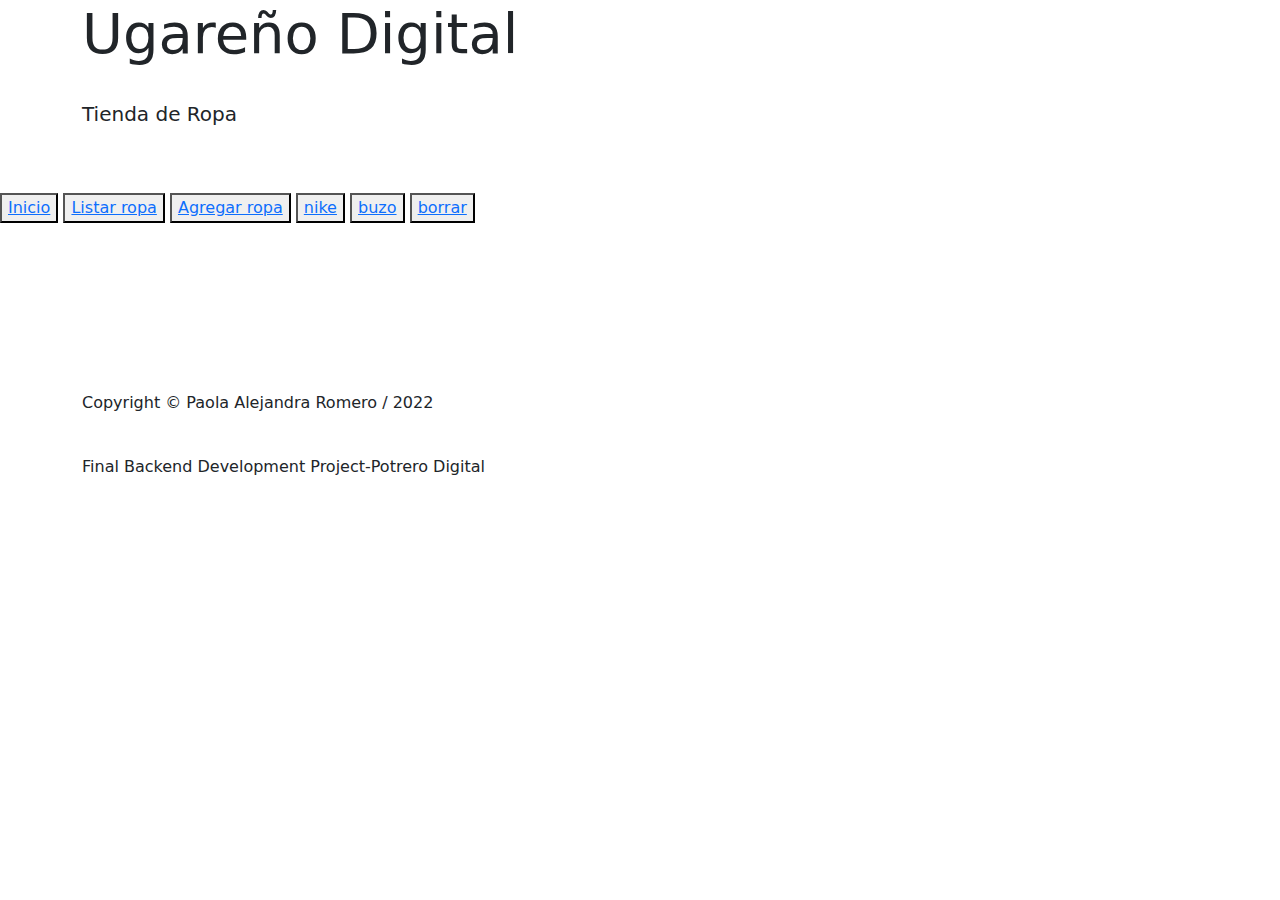
<file: index.html>
<!DOCTYPE html>
<html lang="en">
    <head>
        <meta charset="utf-8" />
        <meta name="viewport" content="width=device-width, initial-scale=1, shrink-to-fit=no" />
        <meta name="description" content="" />
        <meta name="author" content="" />
        <title>Tienda Ugareño</title>
        <!-- Favicon-->
        <link rel="icon" type="image/x-icon" href="assets/favicon.ico" />
        <!-- Bootstrap icons-->
        <link href="https://cdn.jsdelivr.net/npm/bootstrap-icons@1.5.0/font/bootstrap-icons.css" rel="stylesheet" />
        <!-- Core theme CSS (includes Bootstrap)-->
        <link href="css/styles.css" rel="stylesheet" />
    </head>
  <body>
    <!-- Header-->
     <header class="bg-dark py-5">
        <div class="container px-4 px-lg-5 my-5">
            <div class="text-center text-white">
                <h1 class="display-4 fw-bolder">Ugareño Digital</h1>
                <br>
                <p class="lead fw-normal text-white-50 mb-0">Tienda de Ropa</p>
            </div>
        </div>

    </header>
    <br>
    <br>
    <button type="submit"><a href="index.php">Inicio</a></button>
    <button type="submit"><a href="listar.php">Listar ropa</a></button>
    <button type="submit"><a href="agregar.html">Agregar ropa</a></button>
    <button type="submit"><a href="nike.php">nike</a></button>
    <button type="submit"><a href="buzo.php">buzo</a></button>
      <button type="submit"><a href="borrar.php">borrar</a></button>
    <br>
    <br>
    <br>
    <br>
    <br>
    <br>
    <br>
    <br>
    <!-- Footer-->
    <footer class="py-5 bg-dark">
        <div class="container"><p class="m-0 text-center text-white"> Copyright &copy; Paola Alejandra Romero / 2022</p>
          <br>
                              <p class="m-0 text-center text-white">Final Backend Development Project-Potrero Digital</p>
        </div>
        <br>
    </footer>
    <!-- Bootstrap core JS-->
    <script src="https://cdn.jsdelivr.net/npm/bootstrap@5.1.3/dist/js/bootstrap.bundle.min.js"></script>
    <!-- Core theme JS-->
    <script src="js/scripts.js"></script>
  </body>
</html>
</file>
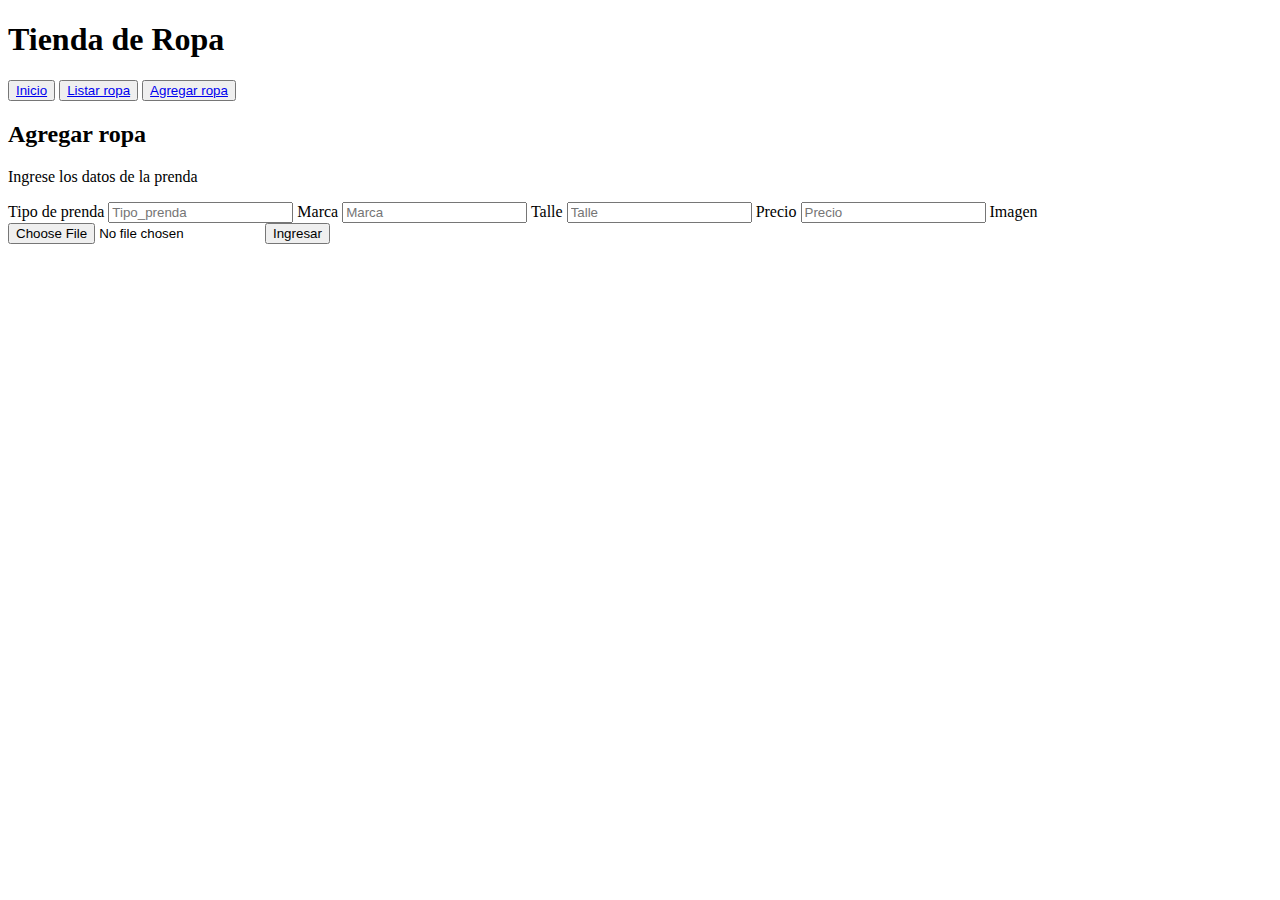
<file: agregar.html>
<!DOCTYPE html>
<html lang="en" dir="ltr">
  <head>
    <meta charset="utf-8">
    <meta http-equiv="X-UA-Compatible" content="IE=edge">
    <meta name="viewport" content="width=device-width, initial-scale=1.0">
    <title>Tienda de Ropa</title>
  </head>
  <body>
    <h1>Tienda de Ropa</h1>
    <button type="submit"><a href="index.html">Inicio</a></button>
    <button type="submit"><a href="listar.php">Listar ropa</a></button>
    <button type="submit"><a href="agregar.html">Agregar ropa</a></button>
<h2>Agregar ropa</h2>
<p>Ingrese los datos de la prenda</p>

<form method="POST" action="agregar.php" enctype="multipart/form-data">
<label>Tipo de prenda</label>  <input type="text" name="tipo_prenda" placeholder="Tipo_prenda" required>
<label>Marca</label>
<input type="text" name="marca"placeholder="Marca" required>
<label>Talle</label>
<input type="text" name="talle" placeholder="Talle" required>
<label>Precio</label>
<input type="text" name="precio" placeholder="Precio" required>
<label>Imagen</label>
<input type="file" name="imagen" placeholder="Imagen">
<input type="submit" name="submit" value="Ingresar">
</form>

  </body>
</html>
</file>
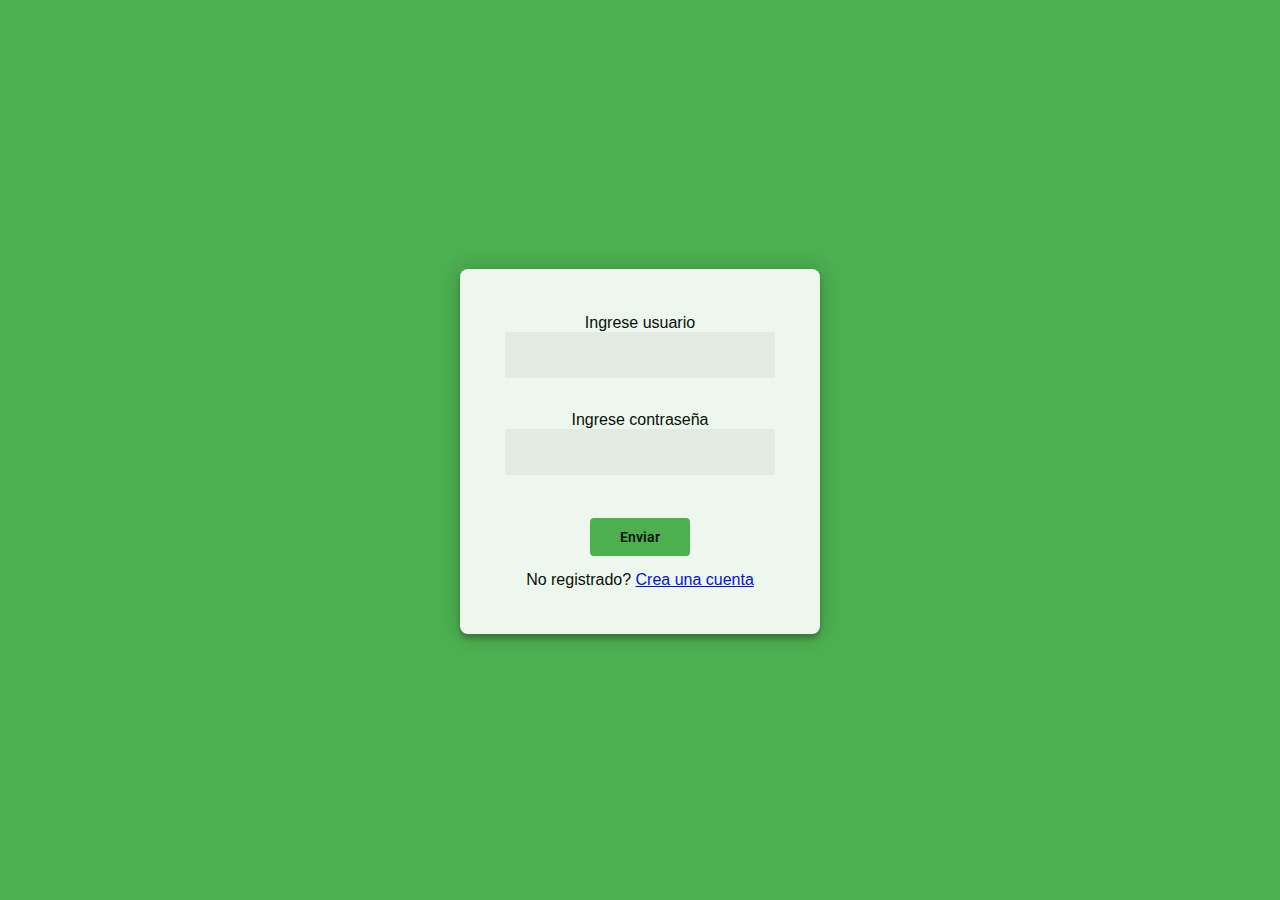
<file: login.html>
<!DOCTYPE html>
<html lang="en" dir="ltr">

  <head>
    <meta charset="utf-8">
    <title>Login</title>
    <link rel="stylesheet" href="css/estilos.css">

  </head>
  <br>
  <br>
  <body>
  <div class="login-page">
  <div class="form">
  <form action="login.php"  method="post">

  <label for=""> Ingrese usuario </label>
  <input type="text" name="user" value="">
  <br>
  <br>
  <label for=""> Ingrese contraseña </label>
  <input type="password" name="pass" value="">
  <br>
  <br>
  <input type="submit" name="ingresar" value="Enviar">
  <p class="message">No registrado? <a href="#">Crea una cuenta</a></p>
</form>
</div>

</div>
<script src="login.js">

</script>

  </body>
</html>
</file>
<file: css/estilos.css>
@import url(https://fonts.googleapis.com/css?family=Roboto:300);
body{
  display: flex;
    justify-content: center;
    align-items: center;
    min-height: 100vh;
    background: #4CAF50;
    opacity: .9;
}

* {
    margin: 0;
    padding: 0;
    box-sizing: border-box;
    font-family: 'Poppins', sans-serif;
}

.login-page {
  width: 360px;
  padding: 8% 0 0;
  margin: auto;
}
.form {
  position: relative;
  z-index: 1;
  background: #FFFFFF;
  max-width: 360px;
  margin: 0 auto 100px;
  padding: 45px;
  text-align: center;
  box-shadow: 0 0 20px 0 rgba(0, 0, 0, 0.2), 0 5px 5px 0 rgba(0, 0, 0, 0.24);
  border-radius: 8px;
}

.form input {
  font-family: "Roboto", sans-serif;
  outline: 0;
  background: #f2f2f2;
  width: 100%;
  border: 0;
  margin: 0 0 15px;
  padding: 15px;
  box-sizing: border-box;
  font-size: 14px;
}

input[type="submit"] {
    border: none;
    outline: none;
    background: #4CAF50;
    padding: 11px 25px;
    width: 100px;
    margin-top: 10px;
    border-radius: 4px;
    font-weight: 600;
    cursor: pointer;
}
</file>
<file: css/styles.css>
@charset "UTF-8";
/*!
* Start Bootstrap - Shop Homepage v5.0.4 (https://startbootstrap.com/template/shop-homepage)
* Copyright 2013-2021 Start Bootstrap
* Licensed under MIT (https://github.com/StartBootstrap/startbootstrap-shop-homepage/blob/master/LICENSE)
*/
/*!
 * Bootstrap v5.1.3 (https://getbootstrap.com/)
 * Copyright 2011-2021 The Bootstrap Authors
 * Copyright 2011-2021 Twitter, Inc.
 * Licensed under MIT (https://github.com/twbs/bootstrap/blob/main/LICENSE)
 */
:root {
  --bs-blue: #0d6efd;
  --bs-indigo: #6610f2;
  --bs-purple: #6f42c1;
  --bs-pink: #d63384;
  --bs-red: #dc3545;
  --bs-orange: #fd7e14;
  --bs-yellow: #ffc107;
  --bs-green: #198754;
  --bs-teal: #20c997;
  --bs-cyan: #0dcaf0;
  --bs-white: #fff;
  --bs-gray: #6c757d;
  --bs-gray-dark: #343a40;
  --bs-gray-100: #f8f9fa;
  --bs-gray-200: #e9ecef;
  --bs-gray-300: #dee2e6;
  --bs-gray-400: #ced4da;
  --bs-gray-500: #adb5bd;
  --bs-gray-600: #6c757d;
  --bs-gray-700: #495057;
  --bs-gray-800: #343a40;
  --bs-gray-900: #212529;
  --bs-primary: #0d6efd;
  --bs-secondary: #6c757d;
  --bs-success: #198754;
  --bs-info: #0dcaf0;
  --bs-warning: #ffc107;
  --bs-danger: #dc3545;
  --bs-light: #f8f9fa;
  --bs-dark: #212529;
  --bs-primary-rgb: 13, 110, 253;
  --bs-secondary-rgb: 108, 117, 125;
  --bs-success-rgb: 25, 135, 84;
  --bs-info-rgb: 13, 202, 240;
  --bs-warning-rgb: 255, 193, 7;
  --bs-danger-rgb: 220, 53, 69;
  --bs-light-rgb: 248, 249, 250;
  --bs-dark-rgb: 33, 37, 41;
  --bs-white-rgb: 255, 255, 255;
  --bs-black-rgb: 0, 0, 0;
  --bs-body-color-rgb: 33, 37, 41;
  --bs-body-bg-rgb: 255, 255, 255;
  --bs-font-sans-serif: system-ui, -apple-system, "Segoe UI", Roboto, "Helvetica Neue", Arial, "Noto Sans", "Liberation Sans", sans-serif, "Apple Color Emoji", "Segoe UI Emoji", "Segoe UI Symbol", "Noto Color Emoji";
  --bs-font-monospace: SFMono-Regular, Menlo, Monaco, Consolas, "Liberation Mono", "Courier New", monospace;
  --bs-gradient: linear-gradient(180deg, rgba(255, 255, 255, 0.15), rgba(255, 255, 255, 0));
  --bs-body-font-family: var(--bs-font-sans-serif);
  --bs-body-font-size: 1rem;
  --bs-body-font-weight: 400;
  --bs-body-line-height: 1.5;
  --bs-body-color: #212529;
  --bs-body-bg: #fff;
}

*,
*::before,
*::after {
  box-sizing: border-box;
}

@media (prefers-reduced-motion: no-preference) {
  :root {
    scroll-behavior: smooth;
  }
}

body {
  margin: 0;
  font-family: var(--bs-body-font-family);
  font-size: var(--bs-body-font-size);
  font-weight: var(--bs-body-font-weight);
  line-height: var(--bs-body-line-height);
  color: var(--bs-body-color);
  text-align: var(--bs-body-text-align);
  background-color: var(--bs-body-bg);
  -webkit-text-size-adjust: 100%;
  -webkit-tap-highlight-color: rgba(0, 0, 0, 0);
}

hr {
  margin: 1rem 0;
  color: inherit;
  background-color: currentColor;
  border: 0;
  opacity: 0.25;
}

hr:not([size]) {
  height: 1px;
}

h6, .h6, h5, .h5, h4, .h4, h3, .h3, h2, .h2, h1, .h1 {
  margin-top: 0;
  margin-bottom: 0.5rem;
  font-weight: 500;
  line-height: 1.2;
}

h1, .h1 {
  font-size: calc(1.375rem + 1.5vw);
}
@media (min-width: 1200px) {
  h1, .h1 {
    font-size: 2.5rem;
  }
}

h2, .h2 {
  font-size: calc(1.325rem + 0.9vw);
}
@media (min-width: 1200px) {
  h2, .h2 {
    font-size: 2rem;
  }
}

h3, .h3 {
  font-size: calc(1.3rem + 0.6vw);
}
@media (min-width: 1200px) {
  h3, .h3 {
    font-size: 1.75rem;
  }
}

h4, .h4 {
  font-size: calc(1.275rem + 0.3vw);
}
@media (min-width: 1200px) {
  h4, .h4 {
    font-size: 1.5rem;
  }
}

h5, .h5 {
  font-size: 1.25rem;
}

h6, .h6 {
  font-size: 1rem;
}

p {
  margin-top: 0;
  margin-bottom: 1rem;
}

abbr[title],
abbr[data-bs-original-title] {
  -webkit-text-decoration: underline dotted;
          text-decoration: underline dotted;
  cursor: help;
  -webkit-text-decoration-skip-ink: none;
          text-decoration-skip-ink: none;
}

address {
  margin-bottom: 1rem;
  font-style: normal;
  line-height: inherit;
}

ol,
ul {
  padding-left: 2rem;
}

ol,
ul,
dl {
  margin-top: 0;
  margin-bottom: 1rem;
}

ol ol,
ul ul,
ol ul,
ul ol {
  margin-bottom: 0;
}

dt {
  font-weight: 700;
}

dd {
  margin-bottom: 0.5rem;
  margin-left: 0;
}

blockquote {
  margin: 0 0 1rem;
}

b,
strong {
  font-weight: bolder;
}

small, .small {
  font-size: 0.875em;
}

mark, .mark {
  padding: 0.2em;
  background-color: #fcf8e3;
}

sub,
sup {
  position: relative;
  font-size: 0.75em;
  line-height: 0;
  vertical-align: baseline;
}

sub {
  bottom: -0.25em;
}

sup {
  top: -0.5em;
}

a {
  color: #0d6efd;
  text-decoration: underline;
}
a:hover {
  color: #0a58ca;
}

a:not([href]):not([class]), a:not([href]):not([class]):hover {
  color: inherit;
  text-decoration: none;
}

pre,
code,
kbd,
samp {
  font-family: var(--bs-font-monospace);
  font-size: 1em;
  direction: ltr /* rtl:ignore */;
  unicode-bidi: bidi-override;
}

pre {
  display: block;
  margin-top: 0;
  margin-bottom: 1rem;
  overflow: auto;
  font-size: 0.875em;
}
pre code {
  font-size: inherit;
  color: inherit;
  word-break: normal;
}

code {
  font-size: 0.875em;
  color: #d63384;
  word-wrap: break-word;
}
a > code {
  color: inherit;
}

kbd {
  padding: 0.2rem 0.4rem;
  font-size: 0.875em;
  color: #fff;
  background-color: #212529;
  border-radius: 0.2rem;
}
kbd kbd {
  padding: 0;
  font-size: 1em;
  font-weight: 700;
}

figure {
  margin: 0 0 1rem;
}

img,
svg {
  vertical-align: middle;
}

table {
  caption-side: bottom;
  border-collapse: collapse;
}

caption {
  padding-top: 0.5rem;
  padding-bottom: 0.5rem;
  color: #6c757d;
  text-align: left;
}

th {
  text-align: inherit;
  text-align: -webkit-match-parent;
}

thead,
tbody,
tfoot,
tr,
td,
th {
  border-color: inherit;
  border-style: solid;
  border-width: 0;
}

label {
  display: inline-block;
}

button {
  border-radius: 0;
}

button:focus:not(:focus-visible) {
  outline: 0;
}

input,
button,
select,
optgroup,
textarea {
  margin: 0;
  font-family: inherit;
  font-size: inherit;
  line-height: inherit;
}

button,
select {
  text-transform: none;
}

[role=button] {
  cursor: pointer;
}

select {
  word-wrap: normal;
}
select:disabled {
  opacity: 1;
}

[list]::-webkit-calendar-picker-indicator {
  display: none;
}

button,
[type=button],
[type=reset],
[type=submit] {
  -webkit-appearance: button;
}
button:not(:disabled),
[type=button]:not(:disabled),
[type=reset]:not(:disabled),
[type=submit]:not(:disabled) {
  cursor: pointer;
}

::-moz-focus-inner {
  padding: 0;
  border-style: none;
}

textarea {
  resize: vertical;
}

fieldset {
  min-width: 0;
  padding: 0;
  margin: 0;
  border: 0;
}

legend {
  float: left;
  width: 100%;
  padding: 0;
  margin-bottom: 0.5rem;
  font-size: calc(1.275rem + 0.3vw);
  line-height: inherit;
}
@media (min-width: 1200px) {
  legend {
    font-size: 1.5rem;
  }
}
legend + * {
  clear: left;
}

::-webkit-datetime-edit-fields-wrapper,
::-webkit-datetime-edit-text,
::-webkit-datetime-edit-minute,
::-webkit-datetime-edit-hour-field,
::-webkit-datetime-edit-day-field,
::-webkit-datetime-edit-month-field,
::-webkit-datetime-edit-year-field {
  padding: 0;
}

::-webkit-inner-spin-button {
  height: auto;
}

[type=search] {
  outline-offset: -2px;
  -webkit-appearance: textfield;
}

/* rtl:raw:
[type="tel"],
[type="url"],
[type="email"],
[type="number"] {
  direction: ltr;
}
*/
::-webkit-search-decoration {
  -webkit-appearance: none;
}

::-webkit-color-swatch-wrapper {
  padding: 0;
}

::-webkit-file-upload-button {
  font: inherit;
}

::file-selector-button {
  font: inherit;
}

::-webkit-file-upload-button {
  font: inherit;
  -webkit-appearance: button;
}

output {
  display: inline-block;
}

iframe {
  border: 0;
}

summary {
  display: list-item;
  cursor: pointer;
}

progress {
  vertical-align: baseline;
}

[hidden] {
  display: none !important;
}

.lead {
  font-size: 1.25rem;
  font-weight: 300;
}

.display-1 {
  font-size: calc(1.625rem + 4.5vw);
  font-weight: 300;
  line-height: 1.2;
}
@media (min-width: 1200px) {
  .display-1 {
    font-size: 5rem;
  }
}

.display-2 {
  font-size: calc(1.575rem + 3.9vw);
  font-weight: 300;
  line-height: 1.2;
}
@media (min-width: 1200px) {
  .display-2 {
    font-size: 4.5rem;
  }
}

.display-3 {
  font-size: calc(1.525rem + 3.3vw);
  font-weight: 300;
  line-height: 1.2;
}
@media (min-width: 1200px) {
  .display-3 {
    font-size: 4rem;
  }
}

.display-4 {
  font-size: calc(1.475rem + 2.7vw);
  font-weight: 300;
  line-height: 1.2;
}
@media (min-width: 1200px) {
  .display-4 {
    font-size: 3.5rem;
  }
}

.display-5 {
  font-size: calc(1.425rem + 2.1vw);
  font-weight: 300;
  line-height: 1.2;
}
@media (min-width: 1200px) {
  .display-5 {
    font-size: 3rem;
  }
}

.display-6 {
  font-size: calc(1.375rem + 1.5vw);
  font-weight: 300;
  line-height: 1.2;
}
@media (min-width: 1200px) {
  .display-6 {
    font-size: 2.5rem;
  }
}

.list-unstyled {
  padding-left: 0;
  list-style: none;
}

.list-inline {
  padding-left: 0;
  list-style: none;
}

.list-inline-item {
  display: inline-block;
}
.list-inline-item:not(:last-child) {
  margin-right: 0.5rem;
}

.initialism {
  font-size: 0.875em;
  text-transform: uppercase;
}

.blockquote {
  margin-bottom: 1rem;
  font-size: 1.25rem;
}
.blockquote > :last-child {
  margin-bottom: 0;
}

.blockquote-footer {
  margin-top: -1rem;
  margin-bottom: 1rem;
  font-size: 0.875em;
  color: #6c757d;
}
.blockquote-footer::before {
  content: "— ";
}

.img-fluid {
  max-width: 100%;
  height: auto;
}

.img-thumbnail {
  padding: 0.25rem;
  background-color: #fff;
  border: 1px solid #dee2e6;
  border-radius: 0.25rem;
  max-width: 100%;
  height: auto;
}

.figure {
  display: inline-block;
}

.figure-img {
  margin-bottom: 0.5rem;
  line-height: 1;
}

.figure-caption {
  font-size: 0.875em;
  color: #6c757d;
}

.container,
.container-fluid,
.container-xxl,
.container-xl,
.container-lg,
.container-md,
.container-sm {
  width: 100%;
  padding-right: var(--bs-gutter-x, 0.75rem);
  padding-left: var(--bs-gutter-x, 0.75rem);
  margin-right: auto;
  margin-left: auto;
}

@media (min-width: 576px) {
  .container-sm, .container {
    max-width: 540px;
  }
}
@media (min-width: 768px) {
  .container-md, .container-sm, .container {
    max-width: 720px;
  }
}
@media (min-width: 992px) {
  .container-lg, .container-md, .container-sm, .container {
    max-width: 960px;
  }
}
@media (min-width: 1200px) {
  .container-xl, .container-lg, .container-md, .container-sm, .container {
    max-width: 1140px;
  }
}
@media (min-width: 1400px) {
  .container-xxl, .container-xl, .container-lg, .container-md, .container-sm, .container {
    max-width: 1320px;
  }
}
.row {
  --bs-gutter-x: 1.5rem;
  --bs-gutter-y: 0;
  display: flex;
  flex-wrap: wrap;
  margin-top: calc(-1 * var(--bs-gutter-y));
  margin-right: calc(-0.5 * var(--bs-gutter-x));
  margin-left: calc(-0.5 * var(--bs-gutter-x));
}
.row > * {
  flex-shrink: 0;
  width: 100%;
  max-width: 100%;
  padding-right: calc(var(--bs-gutter-x) * 0.5);
  padding-left: calc(var(--bs-gutter-x) * 0.5);
  margin-top: var(--bs-gutter-y);
}

.col {
  flex: 1 0 0%;
}

.row-cols-auto > * {
  flex: 0 0 auto;
  width: auto;
}

.row-cols-1 > * {
  flex: 0 0 auto;
  width: 100%;
}

.row-cols-2 > * {
  flex: 0 0 auto;
  width: 50%;
}

.row-cols-3 > * {
  flex: 0 0 auto;
  width: 33.3333333333%;
}

.row-cols-4 > * {
  flex: 0 0 auto;
  width: 25%;
}

.row-cols-5 > * {
  flex: 0 0 auto;
  width: 20%;
}

.row-cols-6 > * {
  flex: 0 0 auto;
  width: 16.6666666667%;
}

.col-auto {
  flex: 0 0 auto;
  width: auto;
}

.col-1 {
  flex: 0 0 auto;
  width: 8.33333333%;
}

.col-2 {
  flex: 0 0 auto;
  width: 16.66666667%;
}

.col-3 {
  flex: 0 0 auto;
  width: 25%;
}

.col-4 {
  flex: 0 0 auto;
  width: 33.33333333%;
}

.col-5 {
  flex: 0 0 auto;
  width: 41.66666667%;
}

.col-6 {
  flex: 0 0 auto;
  width: 50%;
}

.col-7 {
  flex: 0 0 auto;
  width: 58.33333333%;
}

.col-8 {
  flex: 0 0 auto;
  width: 66.66666667%;
}

.col-9 {
  flex: 0 0 auto;
  width: 75%;
}

.col-10 {
  flex: 0 0 auto;
  width: 83.33333333%;
}

.col-11 {
  flex: 0 0 auto;
  width: 91.66666667%;
}

.col-12 {
  flex: 0 0 auto;
  width: 100%;
}

.offset-1 {
  margin-left: 8.33333333%;
}

.offset-2 {
  margin-left: 16.66666667%;
}

.offset-3 {
  margin-left: 25%;
}

.offset-4 {
  margin-left: 33.33333333%;
}

.offset-5 {
  margin-left: 41.66666667%;
}

.offset-6 {
  margin-left: 50%;
}

.offset-7 {
  margin-left: 58.33333333%;
}

.offset-8 {
  margin-left: 66.66666667%;
}

.offset-9 {
  margin-left: 75%;
}

.offset-10 {
  margin-left: 83.33333333%;
}

.offset-11 {
  margin-left: 91.66666667%;
}

.g-0,
.gx-0 {
  --bs-gutter-x: 0;
}

.g-0,
.gy-0 {
  --bs-gutter-y: 0;
}

.g-1,
.gx-1 {
  --bs-gutter-x: 0.25rem;
}

.g-1,
.gy-1 {
  --bs-gutter-y: 0.25rem;
}

.g-2,
.gx-2 {
  --bs-gutter-x: 0.5rem;
}

.g-2,
.gy-2 {
  --bs-gutter-y: 0.5rem;
}

.g-3,
.gx-3 {
  --bs-gutter-x: 1rem;
}

.g-3,
.gy-3 {
  --bs-gutter-y: 1rem;
}

.g-4,
.gx-4 {
  --bs-gutter-x: 1.5rem;
}

.g-4,
.gy-4 {
  --bs-gutter-y: 1.5rem;
}

.g-5,
.gx-5 {
  --bs-gutter-x: 3rem;
}

.g-5,
.gy-5 {
  --bs-gutter-y: 3rem;
}

@media (min-width: 576px) {
  .col-sm {
    flex: 1 0 0%;
  }

  .row-cols-sm-auto > * {
    flex: 0 0 auto;
    width: auto;
  }

  .row-cols-sm-1 > * {
    flex: 0 0 auto;
    width: 100%;
  }

  .row-cols-sm-2 > * {
    flex: 0 0 auto;
    width: 50%;
  }

  .row-cols-sm-3 > * {
    flex: 0 0 auto;
    width: 33.3333333333%;
  }

  .row-cols-sm-4 > * {
    flex: 0 0 auto;
    width: 25%;
  }

  .row-cols-sm-5 > * {
    flex: 0 0 auto;
    width: 20%;
  }

  .row-cols-sm-6 > * {
    flex: 0 0 auto;
    width: 16.6666666667%;
  }

  .col-sm-auto {
    flex: 0 0 auto;
    width: auto;
  }

  .col-sm-1 {
    flex: 0 0 auto;
    width: 8.33333333%;
  }

  .col-sm-2 {
    flex: 0 0 auto;
    width: 16.66666667%;
  }

  .col-sm-3 {
    flex: 0 0 auto;
    width: 25%;
  }

  .col-sm-4 {
    flex: 0 0 auto;
    width: 33.33333333%;
  }

  .col-sm-5 {
    flex: 0 0 auto;
    width: 41.66666667%;
  }

  .col-sm-6 {
    flex: 0 0 auto;
    width: 50%;
  }

  .col-sm-7 {
    flex: 0 0 auto;
    width: 58.33333333%;
  }

  .col-sm-8 {
    flex: 0 0 auto;
    width: 66.66666667%;
  }

  .col-sm-9 {
    flex: 0 0 auto;
    width: 75%;
  }

  .col-sm-10 {
    flex: 0 0 auto;
    width: 83.33333333%;
  }

  .col-sm-11 {
    flex: 0 0 auto;
    width: 91.66666667%;
  }

  .col-sm-12 {
    flex: 0 0 auto;
    width: 100%;
  }

  .offset-sm-0 {
    margin-left: 0;
  }

  .offset-sm-1 {
    margin-left: 8.33333333%;
  }

  .offset-sm-2 {
    margin-left: 16.66666667%;
  }

  .offset-sm-3 {
    margin-left: 25%;
  }

  .offset-sm-4 {
    margin-left: 33.33333333%;
  }

  .offset-sm-5 {
    margin-left: 41.66666667%;
  }

  .offset-sm-6 {
    margin-left: 50%;
  }

  .offset-sm-7 {
    margin-left: 58.33333333%;
  }

  .offset-sm-8 {
    margin-left: 66.66666667%;
  }

  .offset-sm-9 {
    margin-left: 75%;
  }

  .offset-sm-10 {
    margin-left: 83.33333333%;
  }

  .offset-sm-11 {
    margin-left: 91.66666667%;
  }

  .g-sm-0,
.gx-sm-0 {
    --bs-gutter-x: 0;
  }

  .g-sm-0,
.gy-sm-0 {
    --bs-gutter-y: 0;
  }

  .g-sm-1,
.gx-sm-1 {
    --bs-gutter-x: 0.25rem;
  }

  .g-sm-1,
.gy-sm-1 {
    --bs-gutter-y: 0.25rem;
  }

  .g-sm-2,
.gx-sm-2 {
    --bs-gutter-x: 0.5rem;
  }

  .g-sm-2,
.gy-sm-2 {
    --bs-gutter-y: 0.5rem;
  }

  .g-sm-3,
.gx-sm-3 {
    --bs-gutter-x: 1rem;
  }

  .g-sm-3,
.gy-sm-3 {
    --bs-gutter-y: 1rem;
  }

  .g-sm-4,
.gx-sm-4 {
    --bs-gutter-x: 1.5rem;
  }

  .g-sm-4,
.gy-sm-4 {
    --bs-gutter-y: 1.5rem;
  }

  .g-sm-5,
.gx-sm-5 {
    --bs-gutter-x: 3rem;
  }

  .g-sm-5,
.gy-sm-5 {
    --bs-gutter-y: 3rem;
  }
}
@media (min-width: 768px) {
  .col-md {
    flex: 1 0 0%;
  }

  .row-cols-md-auto > * {
    flex: 0 0 auto;
    width: auto;
  }

  .row-cols-md-1 > * {
    flex: 0 0 auto;
    width: 100%;
  }

  .row-cols-md-2 > * {
    flex: 0 0 auto;
    width: 50%;
  }

  .row-cols-md-3 > * {
    flex: 0 0 auto;
    width: 33.3333333333%;
  }

  .row-cols-md-4 > * {
    flex: 0 0 auto;
    width: 25%;
  }

  .row-cols-md-5 > * {
    flex: 0 0 auto;
    width: 20%;
  }

  .row-cols-md-6 > * {
    flex: 0 0 auto;
    width: 16.6666666667%;
  }

  .col-md-auto {
    flex: 0 0 auto;
    width: auto;
  }

  .col-md-1 {
    flex: 0 0 auto;
    width: 8.33333333%;
  }

  .col-md-2 {
    flex: 0 0 auto;
    width: 16.66666667%;
  }

  .col-md-3 {
    flex: 0 0 auto;
    width: 25%;
  }

  .col-md-4 {
    flex: 0 0 auto;
    width: 33.33333333%;
  }

  .col-md-5 {
    flex: 0 0 auto;
    width: 41.66666667%;
  }

  .col-md-6 {
    flex: 0 0 auto;
    width: 50%;
  }

  .col-md-7 {
    flex: 0 0 auto;
    width: 58.33333333%;
  }

  .col-md-8 {
    flex: 0 0 auto;
    width: 66.66666667%;
  }

  .col-md-9 {
    flex: 0 0 auto;
    width: 75%;
  }

  .col-md-10 {
    flex: 0 0 auto;
    width: 83.33333333%;
  }

  .col-md-11 {
    flex: 0 0 auto;
    width: 91.66666667%;
  }

  .col-md-12 {
    flex: 0 0 auto;
    width: 100%;
  }

  .offset-md-0 {
    margin-left: 0;
  }

  .offset-md-1 {
    margin-left: 8.33333333%;
  }

  .offset-md-2 {
    margin-left: 16.66666667%;
  }

  .offset-md-3 {
    margin-left: 25%;
  }

  .offset-md-4 {
    margin-left: 33.33333333%;
  }

  .offset-md-5 {
    margin-left: 41.66666667%;
  }

  .offset-md-6 {
    margin-left: 50%;
  }

  .offset-md-7 {
    margin-left: 58.33333333%;
  }

  .offset-md-8 {
    margin-left: 66.66666667%;
  }

  .offset-md-9 {
    margin-left: 75%;
  }

  .offset-md-10 {
    margin-left: 83.33333333%;
  }

  .offset-md-11 {
    margin-left: 91.66666667%;
  }

  .g-md-0,
.gx-md-0 {
    --bs-gutter-x: 0;
  }

  .g-md-0,
.gy-md-0 {
    --bs-gutter-y: 0;
  }

  .g-md-1,
.gx-md-1 {
    --bs-gutter-x: 0.25rem;
  }

  .g-md-1,
.gy-md-1 {
    --bs-gutter-y: 0.25rem;
  }

  .g-md-2,
.gx-md-2 {
    --bs-gutter-x: 0.5rem;
  }

  .g-md-2,
.gy-md-2 {
    --bs-gutter-y: 0.5rem;
  }

  .g-md-3,
.gx-md-3 {
    --bs-gutter-x: 1rem;
  }

  .g-md-3,
.gy-md-3 {
    --bs-gutter-y: 1rem;
  }

  .g-md-4,
.gx-md-4 {
    --bs-gutter-x: 1.5rem;
  }

  .g-md-4,
.gy-md-4 {
    --bs-gutter-y: 1.5rem;
  }

  .g-md-5,
.gx-md-5 {
    --bs-gutter-x: 3rem;
  }

  .g-md-5,
.gy-md-5 {
    --bs-gutter-y: 3rem;
  }
}
@media (min-width: 992px) {
  .col-lg {
    flex: 1 0 0%;
  }

  .row-cols-lg-auto > * {
    flex: 0 0 auto;
    width: auto;
  }

  .row-cols-lg-1 > * {
    flex: 0 0 auto;
    width: 100%;
  }

  .row-cols-lg-2 > * {
    flex: 0 0 auto;
    width: 50%;
  }

  .row-cols-lg-3 > * {
    flex: 0 0 auto;
    width: 33.3333333333%;
  }

  .row-cols-lg-4 > * {
    flex: 0 0 auto;
    width: 25%;
  }

  .row-cols-lg-5 > * {
    flex: 0 0 auto;
    width: 20%;
  }

  .row-cols-lg-6 > * {
    flex: 0 0 auto;
    width: 16.6666666667%;
  }

  .col-lg-auto {
    flex: 0 0 auto;
    width: auto;
  }

  .col-lg-1 {
    flex: 0 0 auto;
    width: 8.33333333%;
  }

  .col-lg-2 {
    flex: 0 0 auto;
    width: 16.66666667%;
  }

  .col-lg-3 {
    flex: 0 0 auto;
    width: 25%;
  }

  .col-lg-4 {
    flex: 0 0 auto;
    width: 33.33333333%;
  }

  .col-lg-5 {
    flex: 0 0 auto;
    width: 41.66666667%;
  }

  .col-lg-6 {
    flex: 0 0 auto;
    width: 50%;
  }

  .col-lg-7 {
    flex: 0 0 auto;
    width: 58.33333333%;
  }

  .col-lg-8 {
    flex: 0 0 auto;
    width: 66.66666667%;
  }

  .col-lg-9 {
    flex: 0 0 auto;
    width: 75%;
  }

  .col-lg-10 {
    flex: 0 0 auto;
    width: 83.33333333%;
  }

  .col-lg-11 {
    flex: 0 0 auto;
    width: 91.66666667%;
  }

  .col-lg-12 {
    flex: 0 0 auto;
    width: 100%;
  }

  .offset-lg-0 {
    margin-left: 0;
  }

  .offset-lg-1 {
    margin-left: 8.33333333%;
  }

  .offset-lg-2 {
    margin-left: 16.66666667%;
  }

  .offset-lg-3 {
    margin-left: 25%;
  }

  .offset-lg-4 {
    margin-left: 33.33333333%;
  }

  .offset-lg-5 {
    margin-left: 41.66666667%;
  }

  .offset-lg-6 {
    margin-left: 50%;
  }

  .offset-lg-7 {
    margin-left: 58.33333333%;
  }

  .offset-lg-8 {
    margin-left: 66.66666667%;
  }

  .offset-lg-9 {
    margin-left: 75%;
  }

  .offset-lg-10 {
    margin-left: 83.33333333%;
  }

  .offset-lg-11 {
    margin-left: 91.66666667%;
  }

  .g-lg-0,
.gx-lg-0 {
    --bs-gutter-x: 0;
  }

  .g-lg-0,
.gy-lg-0 {
    --bs-gutter-y: 0;
  }

  .g-lg-1,
.gx-lg-1 {
    --bs-gutter-x: 0.25rem;
  }

  .g-lg-1,
.gy-lg-1 {
    --bs-gutter-y: 0.25rem;
  }

  .g-lg-2,
.gx-lg-2 {
    --bs-gutter-x: 0.5rem;
  }

  .g-lg-2,
.gy-lg-2 {
    --bs-gutter-y: 0.5rem;
  }

  .g-lg-3,
.gx-lg-3 {
    --bs-gutter-x: 1rem;
  }

  .g-lg-3,
.gy-lg-3 {
    --bs-gutter-y: 1rem;
  }

  .g-lg-4,
.gx-lg-4 {
    --bs-gutter-x: 1.5rem;
  }

  .g-lg-4,
.gy-lg-4 {
    --bs-gutter-y: 1.5rem;
  }

  .g-lg-5,
.gx-lg-5 {
    --bs-gutter-x: 3rem;
  }

  .g-lg-5,
.gy-lg-5 {
    --bs-gutter-y: 3rem;
  }
}
@media (min-width: 1200px) {
  .col-xl {
    flex: 1 0 0%;
  }

  .row-cols-xl-auto > * {
    flex: 0 0 auto;
    width: auto;
  }

  .row-cols-xl-1 > * {
    flex: 0 0 auto;
    width: 100%;
  }

  .row-cols-xl-2 > * {
    flex: 0 0 auto;
    width: 50%;
  }

  .row-cols-xl-3 > * {
    flex: 0 0 auto;
    width: 33.3333333333%;
  }

  .row-cols-xl-4 > * {
    flex: 0 0 auto;
    width: 25%;
  }

  .row-cols-xl-5 > * {
    flex: 0 0 auto;
    width: 20%;
  }

  .row-cols-xl-6 > * {
    flex: 0 0 auto;
    width: 16.6666666667%;
  }

  .col-xl-auto {
    flex: 0 0 auto;
    width: auto;
  }

  .col-xl-1 {
    flex: 0 0 auto;
    width: 8.33333333%;
  }

  .col-xl-2 {
    flex: 0 0 auto;
    width: 16.66666667%;
  }

  .col-xl-3 {
    flex: 0 0 auto;
    width: 25%;
  }

  .col-xl-4 {
    flex: 0 0 auto;
    width: 33.33333333%;
  }

  .col-xl-5 {
    flex: 0 0 auto;
    width: 41.66666667%;
  }

  .col-xl-6 {
    flex: 0 0 auto;
    width: 50%;
  }

  .col-xl-7 {
    flex: 0 0 auto;
    width: 58.33333333%;
  }

  .col-xl-8 {
    flex: 0 0 auto;
    width: 66.66666667%;
  }

  .col-xl-9 {
    flex: 0 0 auto;
    width: 75%;
</file>
